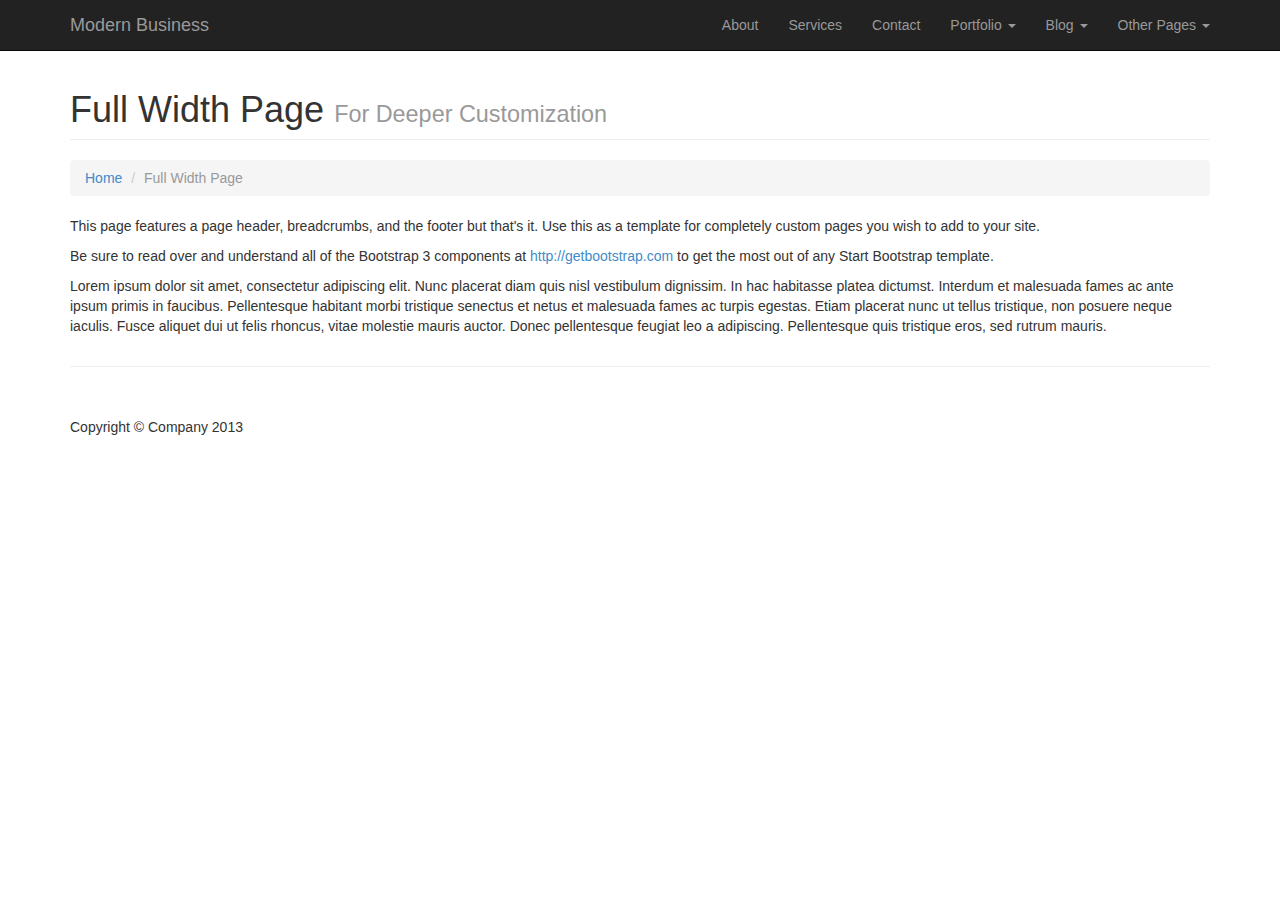
<file: lizzabethbrownrealestate/full-width.html>
<!DOCTYPE html>
<html lang="en">

<head>
    <meta charset="utf-8">
    <meta name="viewport" content="width=device-width, initial-scale=1.0">
    <meta name="description" content="">
    <meta name="author" content="">

    <title>Full Width Page - Modern Business - Start Bootstrap Template</title>

    <!-- Bootstrap core CSS -->
    <link href="css/bootstrap.css" rel="stylesheet">

    <!-- Add custom CSS here -->
    <link href="css/modern-business.css" rel="stylesheet">
    <link href="font-awesome/css/font-awesome.min.css" rel="stylesheet">
</head>

<body>

    <nav class="navbar navbar-inverse navbar-fixed-top" role="navigation">
        <div class="container">
            <div class="navbar-header">
                <button type="button" class="navbar-toggle" data-toggle="collapse" data-target=".navbar-ex1-collapse">
                    <span class="sr-only">Toggle navigation</span>
                    <span class="icon-bar"></span>
                    <span class="icon-bar"></span>
                    <span class="icon-bar"></span>
                </button>
                <a class="navbar-brand" href="index.html">Modern Business</a>
            </div>

            <!-- Collect the nav links, forms, and other content for toggling -->
            <div class="collapse navbar-collapse navbar-ex1-collapse">
                <ul class="nav navbar-nav navbar-right">
                    <li><a href="about.html">About</a>
                    </li>
                    <li><a href="services.html">Services</a>
                    </li>
                    <li><a href="contact.php">Contact</a>
                    </li>
                    <li class="dropdown">
                        <a href="#" class="dropdown-toggle" data-toggle="dropdown">Portfolio <b class="caret"></b></a>
                        <ul class="dropdown-menu">
                            <li><a href="portfolio-1-col.html">1 Column Portfolio</a>
                            </li>
                            <li><a href="portfolio-2-col.html">2 Column Portfolio</a>
                            </li>
                            <li><a href="portfolio-3-col.html">3 Column Portfolio</a>
                            </li>
                            <li><a href="portfolio-4-col.html">4 Column Portfolio</a>
                            </li>
                            <li><a href="portfolio-item.html">Single Portfolio Item</a>
                            </li>
                        </ul>
                    </li>
                    <li class="dropdown">
                        <a href="#" class="dropdown-toggle" data-toggle="dropdown">Blog <b class="caret"></b></a>
                        <ul class="dropdown-menu">
                            <li><a href="blog-home-1.html">Blog Home 1</a>
                            </li>
                            <li><a href="blog-home-2.html">Blog Home 2</a>
                            </li>
                            <li><a href="blog-post.html">Blog Post</a>
                            </li>
                        </ul>
                    </li>
                    <li class="dropdown">
                        <a href="#" class="dropdown-toggle" data-toggle="dropdown">Other Pages <b class="caret"></b></a>
                        <ul class="dropdown-menu">
                            <li class="active"><a href="full-width.html">Full Width Page</a>
                            </li>
                            <li><a href="sidebar.html">Sidebar Page</a>
                            </li>
                            <li><a href="faq.html">FAQ</a>
                            </li>
                            <li><a href="404.html">404</a>
                            </li>
                            <li><a href="pricing.html">Pricing Table</a>
                            </li>
                        </ul>
                    </li>
                </ul>
            </div>
            <!-- /.navbar-collapse -->
        </div>
        <!-- /.container -->
    </nav>

    <div class="container">

        <div class="row">

            <div class="col-lg-12">
                <h1 class="page-header">Full Width Page
                    <small>For Deeper Customization</small>
                </h1>
                <ol class="breadcrumb">
                    <li><a href="index.html">Home</a>
                    </li>
                    <li class="active">Full Width Page</li>
                </ol>
            </div>

        </div>

        <div class="row">

            <div class="col-lg-12">
                <p>This page features a page header, breadcrumbs, and the footer but that's it. Use this as a template for completely custom pages you wish to add to your site.</p>
                <p>Be sure to read over and understand all of the Bootstrap 3 components at <a href="http://getbootstrap.com">http://getbootstrap.com</a> to get the most out of any Start Bootstrap template.</p>
                <p>Lorem ipsum dolor sit amet, consectetur adipiscing elit. Nunc placerat diam quis nisl vestibulum dignissim. In hac habitasse platea dictumst. Interdum et malesuada fames ac ante ipsum primis in faucibus. Pellentesque habitant morbi tristique senectus et netus et malesuada fames ac turpis egestas. Etiam placerat nunc ut tellus tristique, non posuere neque iaculis. Fusce aliquet dui ut felis rhoncus, vitae molestie mauris auctor. Donec pellentesque feugiat leo a adipiscing. Pellentesque quis tristique eros, sed rutrum mauris.</p>
            </div>

        </div>

    </div>
    <!-- /.container -->

    <div class="container">

        <hr>

        <footer>
            <div class="row">
                <div class="col-lg-12">
                    <p>Copyright &copy; Company 2013</p>
                </div>
            </div>
        </footer>

    </div>
    <!-- /.container -->

    <!-- JavaScript -->
    <script src="js/jquery-1.10.2.js"></script>
    <script src="js/bootstrap.js"></script>
    <script src="js/modern-business.js"></script>

</body>

</html>
</file>
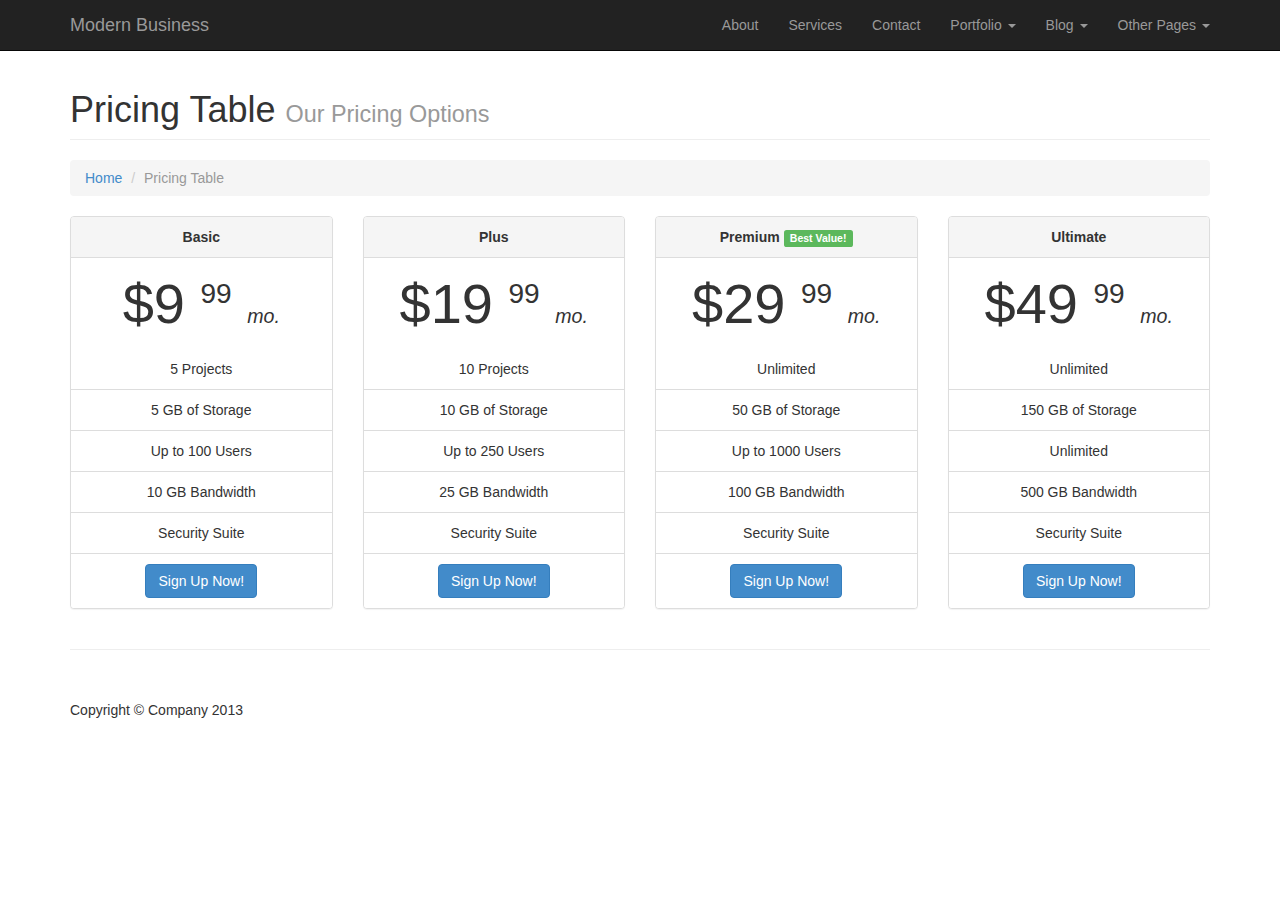
<file: lizzabethbrownrealestate/pricing.html>
<!DOCTYPE html>
<html lang="en">

<head>
    <meta charset="utf-8">
    <meta name="viewport" content="width=device-width, initial-scale=1.0">
    <meta name="description" content="">
    <meta name="author" content="">

    <title>Pricing Table - Modern Business - Start Bootstrap Template</title>

    <!-- Bootstrap core CSS -->
    <link href="css/bootstrap.css" rel="stylesheet">

    <!-- Add custom CSS here -->
    <link href="css/modern-business.css" rel="stylesheet">
    <link href="font-awesome/css/font-awesome.min.css" rel="stylesheet">
</head>

<body>

    <nav class="navbar navbar-inverse navbar-fixed-top" role="navigation">
        <div class="container">
            <div class="navbar-header">
                <button type="button" class="navbar-toggle" data-toggle="collapse" data-target=".navbar-ex1-collapse">
                    <span class="sr-only">Toggle navigation</span>
                    <span class="icon-bar"></span>
                    <span class="icon-bar"></span>
                    <span class="icon-bar"></span>
                </button>
                <a class="navbar-brand" href="index.html">Modern Business</a>
            </div>

            <!-- Collect the nav links, forms, and other content for toggling -->
            <div class="collapse navbar-collapse navbar-ex1-collapse">
                <ul class="nav navbar-nav navbar-right">
                    <li><a href="about.html">About</a>
                    </li>
                    <li><a href="services.html">Services</a>
                    </li>
                    <li><a href="contact.php">Contact</a>
                    </li>
                    <li class="dropdown">
                        <a href="#" class="dropdown-toggle" data-toggle="dropdown">Portfolio <b class="caret"></b></a>
                        <ul class="dropdown-menu">
                            <li><a href="portfolio-1-col.html">1 Column Portfolio</a>
                            </li>
                            <li><a href="portfolio-2-col.html">2 Column Portfolio</a>
                            </li>
                            <li><a href="portfolio-3-col.html">3 Column Portfolio</a>
                            </li>
                            <li><a href="portfolio-4-col.html">4 Column Portfolio</a>
                            </li>
                            <li><a href="portfolio-item.html">Single Portfolio Item</a>
                            </li>
                        </ul>
                    </li>
                    <li class="dropdown">
                        <a href="#" class="dropdown-toggle" data-toggle="dropdown">Blog <b class="caret"></b></a>
                        <ul class="dropdown-menu">
                            <li><a href="blog-home-1.html">Blog Home 1</a>
                            </li>
                            <li><a href="blog-home-2.html">Blog Home 2</a>
                            </li>
                            <li><a href="blog-post.html">Blog Post</a>
                            </li>
                        </ul>
                    </li>
                    <li class="dropdown">
                        <a href="#" class="dropdown-toggle" data-toggle="dropdown">Other Pages <b class="caret"></b></a>
                        <ul class="dropdown-menu">
                            <li><a href="full-width.html">Full Width Page</a>
                            </li>
                            <li><a href="sidebar.html">Sidebar Page</a>
                            </li>
                            <li><a href="faq.html">FAQ</a>
                            </li>
                            <li><a href="404.html">404</a>
                            </li>
                            <li class="active"><a href="pricing.html">Pricing Table</a>
                            </li>
                        </ul>
                    </li>
                </ul>
            </div>
            <!-- /.navbar-collapse -->
        </div>
        <!-- /.container -->
    </nav>

    <div class="container">

        <div class="row">

            <div class="col-lg-12">
                <h1 class="page-header">Pricing Table
                    <small>Our Pricing Options</small>
                </h1>
                <ol class="breadcrumb">
                    <li><a href="index.html">Home</a>
                    </li>
                    <li class="active">Pricing Table</li>
                </ol>
            </div>

        </div>

        <div class="row">

            <div class="col-sm-3">
                <div class="panel panel-default text-center">
                    <div class="panel-heading">
                        <strong>Basic</strong>
                    </div>
                    <div class="panel-body">
                        <h3 class="panel-title price">$9
                            <span class="price-cents">99</span>
                            <span class="price-month">mo.</span>
                        </h3>
                    </div>
                    <ul class="list-group">
                        <li class="list-group-item">5 Projects</li>
                        <li class="list-group-item">5 GB of Storage</li>
                        <li class="list-group-item">Up to 100 Users</li>
                        <li class="list-group-item">10 GB Bandwidth</li>
                        <li class="list-group-item">Security Suite</li>
                        <li class="list-group-item"><a class="btn btn-primary">Sign Up Now!</a>
                        </li>
                    </ul>
                </div>
            </div>
            <div class="col-sm-3">
                <div class="panel panel-default text-center">
                    <div class="panel-heading">
                        <strong>Plus</strong>
                    </div>
                    <div class="panel-body">
                        <h3 class="panel-title price">$19
                            <span class="price-cents">99</span>
                            <span class="price-month">mo.</span>
                        </h3>
                    </div>
                    <ul class="list-group">
                        <li class="list-group-item">10 Projects</li>
                        <li class="list-group-item">10 GB of Storage</li>
                        <li class="list-group-item">Up to 250 Users</li>
                        <li class="list-group-item">25 GB Bandwidth</li>
                        <li class="list-group-item">Security Suite</li>
                        <li class="list-group-item"><a class="btn btn-primary">Sign Up Now!</a>
                        </li>
                    </ul>
                </div>
            </div>
            <div class="col-sm-3">
                <div class="panel panel-default text-center">
                    <div class="panel-heading">
                        <strong>Premium <span class="label label-success">Best Value!</span></strong>
                    </div>
                    <div class="panel-body">
                        <h3 class="panel-title price">$29
                            <span class="price-cents">99</span>
                            <span class="price-month">mo.</span>
                        </h3>
                    </div>
                    <ul class="list-group">
                        <li class="list-group-item">Unlimited</li>
                        <li class="list-group-item">50 GB of Storage</li>
                        <li class="list-group-item">Up to 1000 Users</li>
                        <li class="list-group-item">100 GB Bandwidth</li>
                        <li class="list-group-item">Security Suite</li>
                        <li class="list-group-item"><a class="btn btn-primary">Sign Up Now!</a>
                        </li>
                    </ul>
                </div>
            </div>
            <div class="col-sm-3">
                <div class="panel panel-default text-center">
                    <div class="panel-heading">
                        <strong>Ultimate</strong>
                    </div>
                    <div class="panel-body">
                        <h3 class="panel-title price">$49
                            <span class="price-cents">99</span>
                            <span class="price-month">mo.</span>
                        </h3>
                    </div>
                    <ul class="list-group">
                        <li class="list-group-item">Unlimited</li>
                        <li class="list-group-item">150 GB of Storage</li>
                        <li class="list-group-item">Unlimited</li>
                        <li class="list-group-item">500 GB Bandwidth</li>
                        <li class="list-group-item">Security Suite</li>
                        <li class="list-group-item"><a class="btn btn-primary">Sign Up Now!</a>
                        </li>
                    </ul>
                </div>
            </div>

        </div>

    </div>
    <!-- /.container -->

    <div class="container">

        <hr>

        <footer>
            <div class="row">
                <div class="col-lg-12">
                    <p>Copyright &copy; Company 2013</p>
                </div>
            </div>
        </footer>

    </div>
    <!-- /.container -->

    <!-- JavaScript -->
    <script src="js/jquery-1.10.2.js"></script>
    <script src="js/bootstrap.js"></script>
    <script src="js/modern-business.js"></script>

</body>

</html>
</file>
<file: lizzabethbrownrealestate/css/modern-business.css>
/* 
Custom CSS for...
'Modern Business' HTML Theme by Start Bootstrap

All Start Bootstrap themes are licensed under Apache 2.0. 
For more info and more free Bootstrap 3 HTML themes, visit http://startbootstrap.com!
*/

/* Global Styles */

html, body {
  height: 100%;
}

body {
  padding-top: 50px;
 /* body padding for fixed top nav */
}

.img-home-portfolio,
.img-customer,
.portfolio-item {
  margin-bottom: 30px;
}

.tab-pane {
  margin-top: 15px;
}

/* Page Sections */
.section,
.section-colored {
  padding: 50px 0;
}

.section-colored {
  background-color: #e1e1e1;
 /* change this to change the background color of a colored section */
}

.sidebar {
  margin-top: 40px;
}

.sidebar ul {
    -ms-border-radius: 5px;
    border-radius: 5px;
  padding: 5px;
  border: 1px solid #cccccc;
}

/* Half Page Height Carousel Customization */
.carousel {
  height: 50%;
}

.item,
.active,
.carousel-inner {
  height: 100%;
}

.fill {
    width: 100%;
    margin-top: 50px;
    margin-bottom: -50px;
  background-position: center;
    -ms-background-size: cover;
    background-size: cover;
}
img.logo{
    /*max-width: 500px;*/
    margin-left: auto;
    margin-right: auto;
    margin-top: 50px;
}
a.search {
    position: relative;
    font-size: 28px;
    width: 300px;
    margin-left: auto;
    margin-right: auto;
    display: block;
}
/* Social Icons Styles */
.list-social-icons {
  margin-bottom: 45px;
}

.tooltip-social a {
  text-decoration: none;
  color: inherit;
}

.facebook-link a:hover {
  color: #3b5998;
}

.linkedin-link a:hover {
  color: #007fb1;
}

.twitter-link a:hover {
  color: #39a9e0;
}

.google-plus-link a:hover {
  color: #d14836;
}

/* Service Page Styles */
.service-icon {
  font-size: 50px;
}

/* 404 Page Styles */
.error-404 {
  font-size: 8em;
}

/* Pricing Page Styles */
.price {
  font-size: 4em;
}

.price-cents {
  vertical-align: super;
  font-size: 50%;
}

.price-month {
  font-size: 35%;
  font-style: italic;
}

/* Footer Styles */
footer {
  margin: 50px 0;
}
a.nestImg img{
      padding: 0 10px; 
      height: 100px; 
      width: 180px;
  }

a.thirdParty {
    margin: 7px;
}
a.thirdParty img {
    width:35px;
    margin: 0 !important;
}
div.carousel {
        margin-top: 60px;
    }
.imgLink
{
    border:none 0;
}
h3 a.imgLink:hover, h3 a.imgLink small:hover {
    text-decoration: none;
}
@media (max-width: 840px) {
    h1 {
        font-size: 26px;
    }

    h4 small {
        font-size: 65%;
    }

    a.nestImg img {
        height: 70px;
        width: 150px;
    }

    .carousel {
        height: 70%;
    }

    a.thirdParty img {
        width: 25px;
        margin: 5px;
    }
    h4 {
        margin: 2px 0;
    }
    .carousel-inner {
        height: 65%;
    }
    div.header-row2 {
        clear: both;
        float: left;
    }
}

/* Responsive Styles */
@media (max-width: 767px) {

  .carousel {
    height: 70%;
  }
  .header-row2 {
      clear: both;
  }
  h1 {
      font-size: 26px;
  }
  a.nestImg img {

      width: 90px;
      height: 50px;
  }
  .fill {
      margin-top: 25%;
  }
}
</file>
